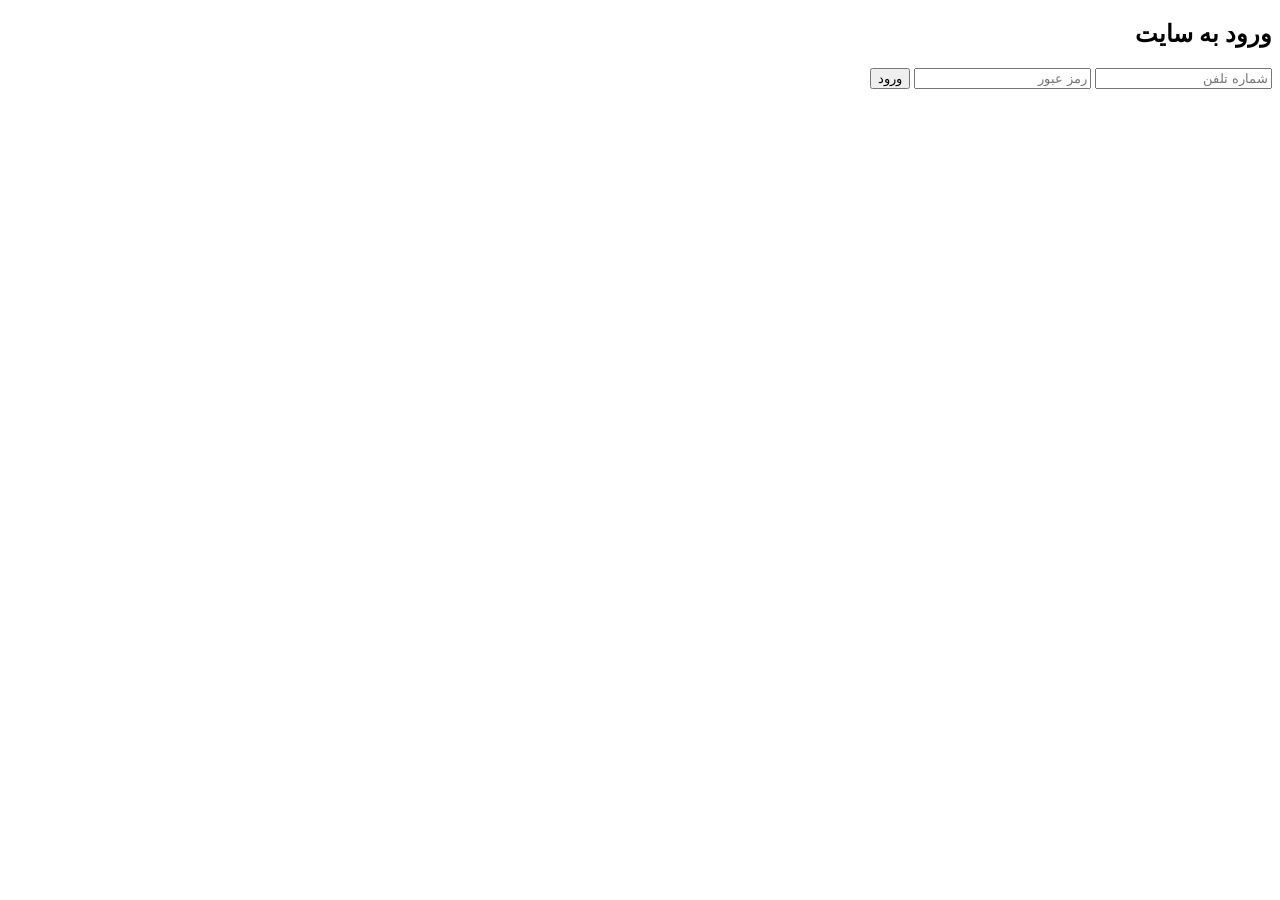
<file: login.html>
<!DOCTYPE html>
<html lang="fa" dir="rtl">

<head>

<meta charset="UTF-8">
<meta name="viewport" content="width=device-width, initial-scale=1.0">

<title>ورود</title>

<link rel="stylesheet" href="style.css">

</head>


<body>


<section class="login-box">


<h1>
ورود به سایت
</h1>


<input 
type="text" 
id="phone"
placeholder="شماره تلفن">


<input 
type="password" 
id="password"
placeholder="رمز عبور">



<button onclick="login()">
ورود
</button>



<p id="message"></p>


</section>



<script src="script.js"></script>


</body>

</html>
</file>
<file: style.css>
<!DOCTYPE html>
<html lang="fa" dir="rtl">

<head>
    <meta charset="UTF-8">
    <meta name="viewport" content="width=device-width, initial-scale=1.0">

    <title>فروشگاه فایل</title>

    <link rel="stylesheet" href="style.css">
</head>


<body>

<header>

    <div class="logo">
        فروشگاه فایل
    </div>

    <nav>
        <a href="index.html">خانه</a>
        <a href="#">محصولات</a>
    </nav>

</header>



<section class="hero">

    <h1>
        پک عکس با کیفیت
    </h1>

    <p>
        مجموعه تصاویر با کیفیت بالا
    </p>

</section>



<section class="products">


<div class="card">


<img src="https://via.placeholder.com/600x400"
alt="پک عکس">



<h2>
پک عکس با کیفیت امام شهید سید علی خامنه ای
</h2>


<p>
مجموعه تصاویر با کیفیت برای دانلود
</p>


<a href="login.html" class="download-btn">
دانلود
</a>


</div>


</section>



<footer>

تمامی حقوق محفوظ است

</footer>


</body>

</html>
</file>
